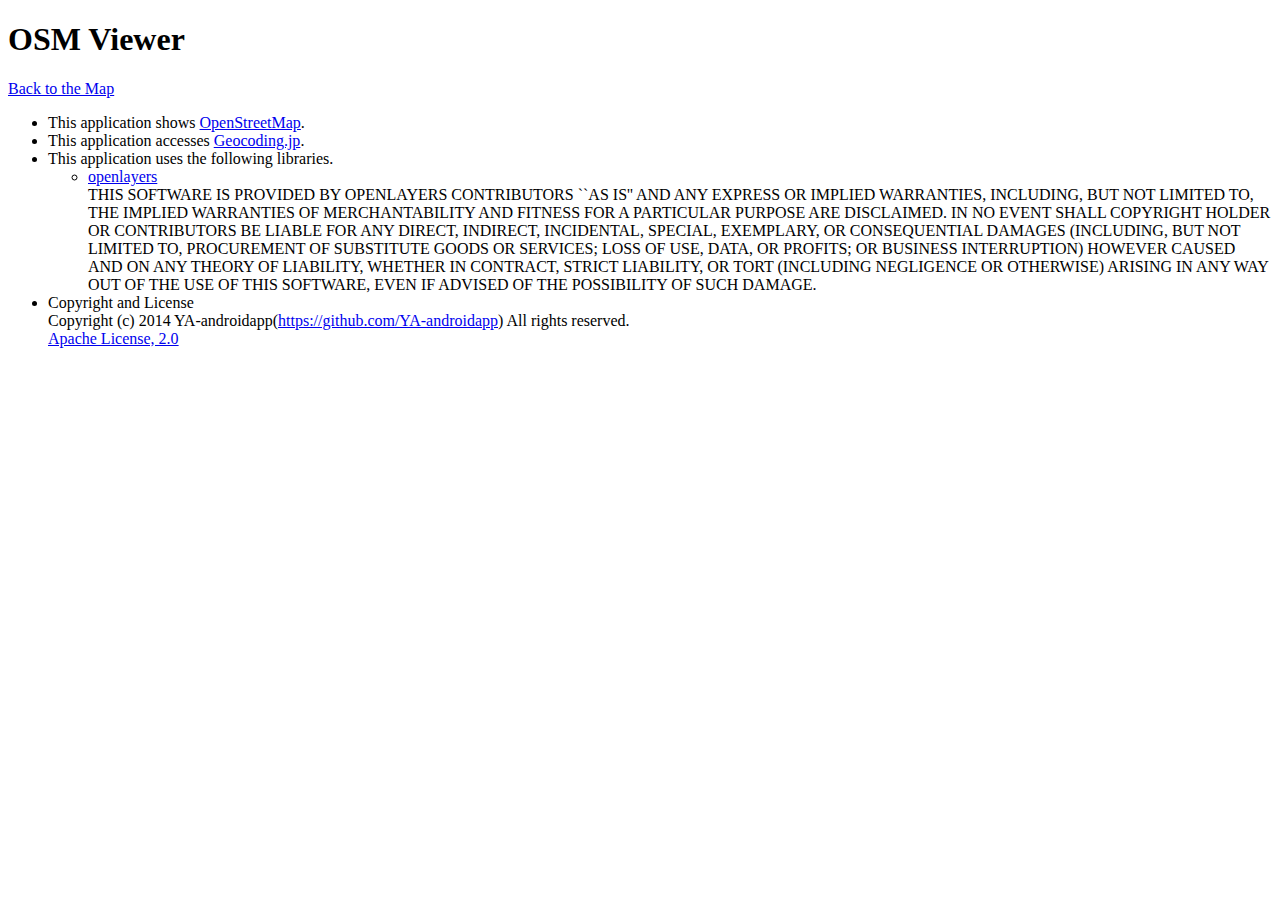
<file: about.html>
<!DOCTYPE html>
<html>
    <head>
        <meta charset="utf-8">
        <title>OSM Viewer</title>
        <meta name="viewport" content="width=device-width">
    </head>
    <body>
        <section>
          <h1>OSM Viewer</h1>
          <a href="./index.html">Back to the Map</a>
          <ul>
            <li>
              This application shows <a target="_blank" href="http://www.openstreetmap.org/" target="_blank">OpenStreetMap</a>.
            </li>
            <li>
              This application accesses <a target="_blank" href="http://www.geocoding.jp/" target="_blank">Geocoding.jp</a>.
            </li>
            <li>
              This application uses the following libraries.
              <ul>
                <li>
                  <a target="_blank" href="http://openlayers.org" target="_blank">openlayers</a>
                  <br />
                  THIS SOFTWARE IS PROVIDED BY OPENLAYERS CONTRIBUTORS ``AS IS'' AND ANY EXPRESS OR IMPLIED WARRANTIES, INCLUDING, BUT NOT LIMITED TO, THE IMPLIED WARRANTIES OF MERCHANTABILITY AND FITNESS FOR A PARTICULAR PURPOSE ARE DISCLAIMED. IN NO EVENT SHALL COPYRIGHT HOLDER OR CONTRIBUTORS BE LIABLE FOR ANY DIRECT, INDIRECT, INCIDENTAL, SPECIAL, EXEMPLARY, OR CONSEQUENTIAL DAMAGES (INCLUDING, BUT NOT LIMITED TO, PROCUREMENT OF SUBSTITUTE GOODS OR SERVICES; LOSS OF USE, DATA, OR PROFITS; OR BUSINESS INTERRUPTION) HOWEVER CAUSED AND ON ANY THEORY OF LIABILITY, WHETHER IN CONTRACT, STRICT LIABILITY, OR TORT (INCLUDING NEGLIGENCE OR OTHERWISE) ARISING IN ANY WAY OUT OF THE USE OF THIS SOFTWARE, EVEN IF ADVISED OF THE POSSIBILITY OF SUCH DAMAGE.
                </li>
              </ul>
            </li>
            <li>
              Copyright and License<br />
              Copyright (c) 2014 YA-androidapp(<a target="_blank" href="https://github.com/YA-androidapp" target="_blank">https://github.com/YA-androidapp</a>) All rights reserved.<br />
              <a target="_blank" href="http://www.apache.org/licenses/LICENSE-2.0" target="_blank">Apache License, 2.0</a>
            </li>
          </ul>
        </section>
    </body>
</html>
</file>
